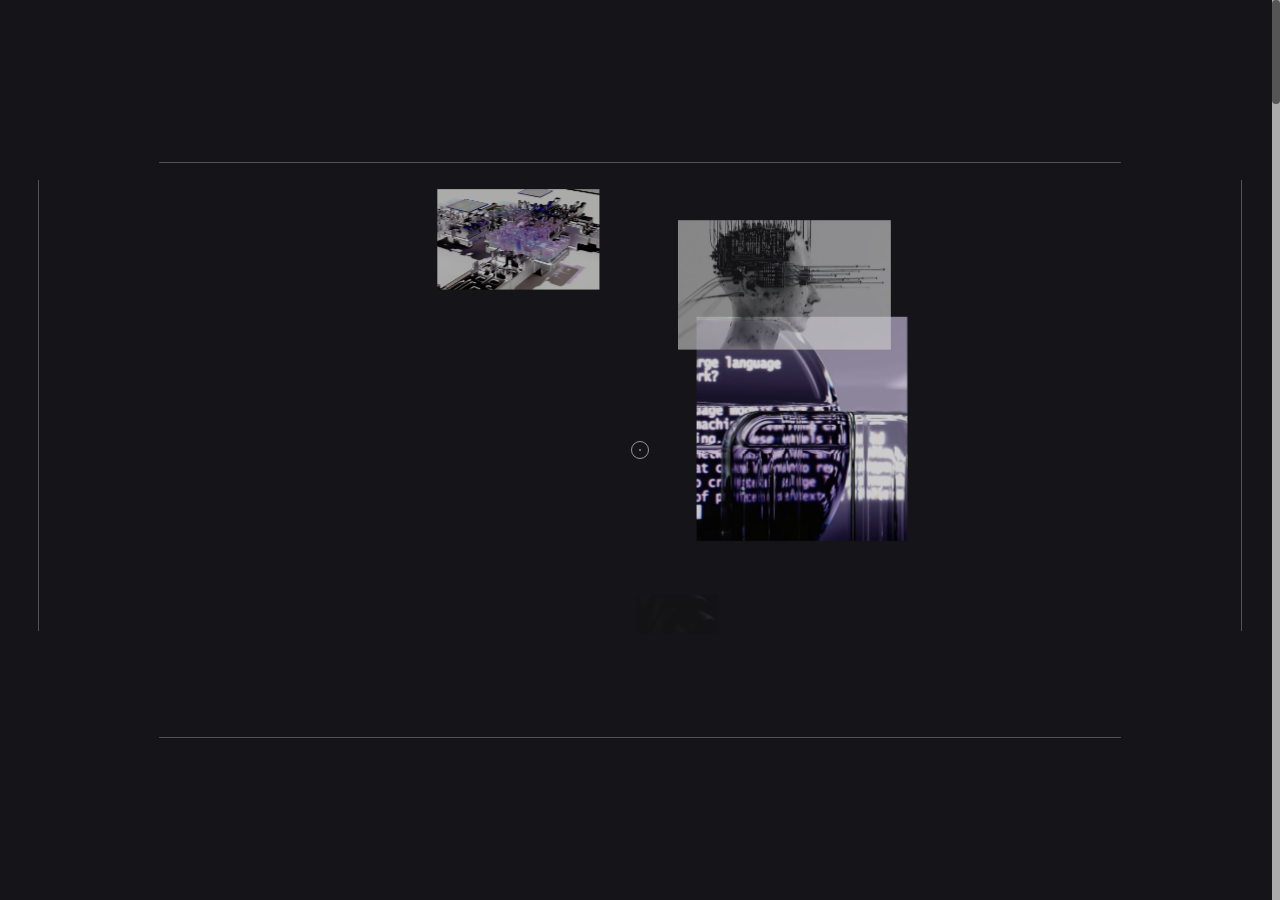
<file: index.html>
<!doctype html>
<html lang="en">
<head>
  <meta charset="utf-8">
  <meta name="viewport" content="width=device-width, initial-scale=1">
  <meta name="theme-color" content="#151519">
  <meta name="description" content="DataRushi — Rushikesh Jawale, Artificial Intelligence and Data Science engineering student.">
  <title>DataRushi — Rushikesh Jawale</title>
  <link rel="preload" href="fonts/SpaceGrotesk.ttf" as="font" type="font/ttf" crossorigin>
  <link rel="stylesheet" href="css/style.css?v=20261125-13">
  <noscript><style>
    .menu-toggle { display: none; }
    .site-header { grid-template-columns: 1fr auto; }
    .desktop-nav { display: flex; }
  </style></noscript>
</head>
<body>
  <div class="loader" aria-hidden="true">
    <div class="loader__top">
      <span>DataRushi / 01</span>
      <span class="loader__status">Loading</span>
    </div>
    <div class="loader__mark">DR</div>
    <div class="loader__bottom">
      <span>Rushikesh Jawale</span>
      <span class="loader__count">0%</span>
    </div>
  </div>
  <div class="cursor" aria-hidden="true"><span></span></div>
  <div class="page-grid" aria-hidden="true"></div>

  <header class="site-header" aria-label="Primary navigation">
    <a class="brand" href="#top" aria-label="DataRushi home">
      <span class="brand-mark">DR</span>
      <span class="brand-name">DataRushi</span>
    </a>
    <nav class="desktop-nav" aria-label="Main">
      <a href="#work">Work</a>
      <a href="#research">Research</a>
      <a href="#contact">Contact</a>
    </nav>
    <button aria-label="Open navigation" class="menu-toggle magnetic" type="button" aria-expanded="false" aria-controls="menu-panel">
      <span class="menu-label">Menu</span>
      <span class="menu-icon" aria-hidden="true"><i></i><i></i></span>
    </button>
  </header>

  <aside class="menu-panel" id="menu-panel" role="dialog" aria-modal="true" aria-label="Portfolio navigation" aria-hidden="true" inert>
    <div class="menu-panel__top">
      <span>DataRushi / Index</span>
      <button class="menu-close" type="button" aria-label="Close menu">Close</button>
    </div>
    <nav class="menu-panel__links" aria-label="Expanded">
      <a href="#top"><span>01</span>Top</a>
      <a href="#about"><span>02</span>About</a>
      <a href="#work"><span>03</span>Work</a>
      <a href="#research"><span>04</span>Research</a>
      <a href="#contact"><span>05</span>Contact</a>
    </nav>
    <div class="menu-panel__foot">
      <a href="https://github.com/rishijawale" target="_blank" rel="noopener">GitHub ↗</a>
      <span>Pune, India / 18.5204° N</span>
    </div>
  </aside>

  <main class="smooth-scroll" id="top">
    <section class="hero" id="hero" aria-labelledby="hero-title">
      <div class="hero__pin">
        <div class="hero__meta">
          <p>Artificial Intelligence<br>&amp; Data Science</p>
          <p>Pune, India / 2028<br><span class="availability"><i></i> Open to internships</span></p>
        </div>
        <div class="hero__identity" aria-label="Personal identity">
          <strong>Rushikesh Jawale</strong>
          <span>AI &amp; Data Science · Creative Developer</span>
        </div>

        <div class="hero__line-group" data-animated-line-group data-line-trigger=".hero" data-line-start="top bottom-=50" aria-hidden="true">
          <span class="animated-line animated-line--vertical hero__line hero__line--left" data-animated-line="vertical"></span>
          <span class="animated-line animated-line--vertical hero__line hero__line--right" data-animated-line="vertical"></span>
          <span class="animated-line animated-line--horizontal hero__line hero__line--top" data-animated-line="horizontal"></span>
          <span class="animated-line animated-line--horizontal hero__line hero__line--bottom" data-animated-line="horizontal"></span>
        </div>

        <div class="hero__stage" aria-label="A cinematic collage of artificial intelligence, hardware and experimental form">
          <figure class="hero-image hero-image--01" data-depth="-250,220">
            <span class="hero-image__scale"><img src="img/hero/processor-motherboard.jpg" alt="A powerful computer processor and motherboard" width="800" height="600" fetchpriority="high"></span>
          </figure>
          <figure class="hero-image hero-image--02" data-depth="-180,-250">
            <span class="hero-image__scale"><img src="img/hero/chromatic-chip.jpg" alt="Experimental processor architecture" width="1365" height="768" fetchpriority="high"></span>
          </figure>
          <figure class="hero-image hero-image--03" data-depth="-220,-280">
            <span class="hero-image__scale"><img src="img/hero/intelligent-system.jpg" alt="Illuminated intelligent system interface" width="960" height="1200" loading="eager"></span>
          </figure>
          <figure class="hero-image hero-image--04" data-depth="250,320">
            <span class="hero-image__scale"><img src="img/hero/black-form.jpg" alt="Sculptural black form" width="960" height="640"></span>
          </figure>
          <figure class="hero-image hero-image--05" data-depth="165,-150">
            <span class="hero-image__scale"><img src="img/hero/human-ai.jpg" alt="Human profile merged with machine circuitry" width="960" height="640"></span>
          </figure>
          <figure class="hero-image hero-image--06" data-depth="195,255">
            <span class="hero-image__scale"><img src="img/hero/experimental-form.jpg" alt="Experimental geometric form in a spatial model" width="960" height="1200"></span>
          </figure>
          <figure class="hero-image hero-image--07" data-depth="235,-360">
            <span class="hero-image__scale"><img src="img/hero/language-console.jpg" alt="Language model console study" width="960" height="1200"></span>
          </figure>

          <h1 class="hero-title" id="hero-title">
            <span class="hero-title__mask"><span class="hero-title__line">Rushikesh.</span></span>
          </h1>
        </div>

        <div class="hero__footer">
          <p>Independent portfolio / <span id="year"></span></p>
          <span class="hero__signature">AI &amp; Creative Developer</span>
          <a class="magnetic" href="#about">Explore <span aria-hidden="true">↓</span></a>
        </div>
      </div>
    </section>

    <section class="intro" id="about" aria-labelledby="about-title">
      <span class="animated-line animated-line--horizontal intro__line intro__line--top" data-animated-line="horizontal" aria-hidden="true"></span>
      <p class="eyebrow">01 / Introduction</p>
      <h2 id="about-title">
        <span class="reveal-line">Curiosity drives me.</span>
        <span class="reveal-line">Intelligence inspires me.</span>
        <em class="reveal-line">Building defines me.</em>
      </h2>
      <div class="intro__details">
        <p>I’m an AI &amp; Data Science engineering student exploring the intersection of intelligent systems, software engineering and creative technology.</p>
        <p>Expected graduation: 2028<br>CGPA: 9.0</p>
      </div>
      <div class="intro__line-group" data-animated-line-group data-line-trigger=".intro" data-line-start="bottom bottom-=150" aria-hidden="true">
        <span class="animated-line animated-line--horizontal intro__line intro__line--bottom" data-animated-line="horizontal"></span>
        <span class="animated-line animated-line--vertical intro__line intro__line--divider" data-animated-line="vertical" data-line-origin="bottom-right"></span>
      </div>
    </section>

    <section class="projects" aria-labelledby="work-title">
      <div class="parallax_sections">
        <div class="work-handoff">
          <div class="work-handoff__pin">
            <section class="ai-transition" aria-label="Cinematic transition into selected work">
              <div class="ai-transition__pin">
                <div class="ai-transition__line-group" data-animated-line-group data-line-trigger=".ai-transition" data-line-start="top bottom-=50" aria-hidden="true">
                  <span class="animated-line animated-line--horizontal ai-transition__line ai-transition__line--top" data-animated-line="horizontal"></span>
                  <span class="animated-line animated-line--vertical ai-transition__line ai-transition__line--divider" data-animated-line="vertical"></span>
                </div>
                <span class="ai-transition__index">02 / Selected work</span>
                <svg class="ai-transition__art" viewBox="0 0 1000 500" preserveAspectRatio="xMidYMid meet" aria-hidden="true" focusable="false">
                  <path fill-rule="evenodd" d="M80 440 220 60Q228 42 236 60L380 440H326L293 340H164L132 440ZM179 300H278L230 151Z"/>
                  <path d="M560 60H820V110H735V390H820V440H560V390H645V110H560Z"/>
                </svg>
                <p class="ai-transition__caption">From questions to systems.</p>
              </div>
            </section>

            <article class="ps ps1 project-stage" id="work">
              <span class="bgp" role="img" aria-label="Black-and-white close-up of a computer motherboard" style="background-image: url('img/hero/processor-motherboard.jpg')"></span>
              <div class="projects__head">
                <p class="eyebrow">03 / Selected projects</p>
                <h2 id="work-title"><span class="reveal-line">Experiments in</span><em class="reveal-line">intelligent making.</em></h2>
              </div>
              <div class="fixed_t">
                <h3 class="h2s" id="docpilot-title">DocPilot AI</h3>
                <p class="txt vs">AI exploration / In progress</p>
              </div>
              <div class="project-stage__meta">
                <span class="project-stage__number">01 / 03</span>
                <span class="project-stage__tech">Python · FastAPI</span>
                <a href="#contact" aria-label="Discuss DocPilot AI">Case study ↗</a>
              </div>
            </article>
          </div>
        </div>
        <article class="ps ps2 project-stage">
          <span class="bgp" role="img" aria-label="Human and machine visual study" style="background-image: url('img/hero/human-ai.jpg')"></span>
          <div class="fixed_t">
            <h3 class="h2s" id="dukaanpilot-title">DukaanPilot AI</h3>
            <p class="txt vs">Intelligent commerce / In progress</p>
          </div>
          <div class="project-stage__meta">
            <span class="project-stage__number">02 / 03</span>
            <span class="project-stage__tech">Python · AI-assisted development</span>
            <a href="#contact" aria-label="Discuss DukaanPilot AI">Case study ↗</a>
          </div>
        </article>
        <article class="ps ps3 project-stage">
          <span class="bgp" role="img" aria-label="Sculptural black form for Creative Lab" style="background-image: url('img/hero/black-form.jpg')"></span>
          <div class="fixed_t">
            <h3 class="h2s" id="creative-lab-title">Creative Lab</h3>
            <p class="txt vs">Visual systems / Exploration</p>
          </div>
          <div class="project-stage__meta">
            <span class="project-stage__number">03 / 03</span>
            <span class="project-stage__tech">n8n · Creative technology</span>
            <a href="#contact" aria-label="Discuss Creative Lab">Case study ↗</a>
          </div>
        </article>
      </div>
    </section>

    <section class="placeholder" id="research">
      <div class="placeholder__line-group" data-animated-line-group data-line-trigger="#research" data-line-start="top bottom-=50" aria-hidden="true">
        <span class="animated-line animated-line--horizontal placeholder__line placeholder__line--top" data-animated-line="horizontal"></span>
        <span class="animated-line animated-line--vertical placeholder__line placeholder__line--divider" data-animated-line="vertical"></span>
      </div>
      <p>04 / Research</p>
    </section>
    <section class="placeholder" id="contact">
      <div class="placeholder__line-group" data-animated-line-group data-line-trigger="#contact" data-line-start="top bottom-=50" aria-hidden="true">
        <span class="animated-line animated-line--horizontal placeholder__line placeholder__line--top" data-animated-line="horizontal"></span>
        <span class="animated-line animated-line--vertical placeholder__line placeholder__line--divider" data-animated-line="vertical"></span>
      </div>
      <p>05 / Contact</p>
    </section>
  </main>

  <script src="js/vendor/gsap.min.js"></script>
  <script src="js/vendor/ScrollTrigger.min.js"></script>
  <script src="js/vendor/smooth-scrollbar.js"></script>
  <script src="js/main.js?v=20261125-13"></script>
</body>
</html>
</file>
<file: css/style.css>
@font-face {
  font-family: "Inter"; src: url("../fonts/Inter.ttf") format("truetype");
  font-weight: 400 600; font-style: normal; font-display: swap;
}
@font-face {
  font-family: "Inter"; src: url("../fonts/Inter-Italic.ttf") format("truetype");
  font-weight: 400 600; font-style: italic; font-display: swap;
}
@font-face {
  font-family: "Space Grotesk"; src: url("../fonts/SpaceGrotesk.ttf") format("truetype");
  font-weight: 400 600; font-style: normal; font-display: swap;
}
:root {
  --background: #151519;
  --surface: #26262a;
  --text: #a9abb5;
  --muted: #a9abb5;
  --accent: #a9abb5;
  --line: #515258;
  --gutter: clamp(18px, 2.4vw, 38px);
}

* { box-sizing: border-box; }
html { scroll-behavior: auto; overflow-x: hidden; }
body {
  margin: 0;
  color: var(--text);
  background: var(--background);
  font-family: "Inter", sans-serif;
  -webkit-font-smoothing: antialiased;
  overflow-x: hidden;
}
body.menu-open { overflow: hidden; }
body.is-loading { overflow: hidden; }
a { color: inherit; text-decoration: none; }
button { color: inherit; font: inherit; }
.smooth-scroll--active {
  position: fixed; z-index: 0; inset: 0;
  width: 100%; height: 100vh; overflow: hidden;
}

.loader {
  position: fixed; inset: 0; z-index: 1000;
  display: none; grid-template-rows: auto 1fr auto;
  padding: 24px var(--gutter) 28px;
  color: var(--text); background: var(--surface);
}
body.is-loading .loader { display: grid; }
.loader__top, .loader__bottom {
  display: flex; justify-content: space-between;
  font-size: 10px; text-transform: uppercase; letter-spacing: .1em;
}
.loader__mark {
  align-self: center; justify-self: center;
  font: 500 clamp(90px, 18vw, 260px)/.8 "Space Grotesk", sans-serif;
  letter-spacing: -.1em;
}
.loader__status { color: var(--accent); }
.loader__count { min-width: 3ch; text-align: right; }
.cursor {
  position: fixed; z-index: 500; top: 0; left: 0;
  width: 18px; height: 18px; border: 1px solid var(--text);
  border-radius: 50%; pointer-events: none; opacity: 0;
  transform: translate(-50%, -50%);
  mix-blend-mode: difference;
}
.cursor span { position: absolute; inset: 7px; background: var(--text); border-radius: 50%; }
.cursor.is-hovering { width: 48px; height: 48px; border-color: var(--accent); }

[data-animated-line-group] { display: contents; }
.animated-line {
  position: absolute; z-index: 0; display: block;
  background-color: var(--line); opacity: 1;
  pointer-events: none; transform-origin: 50% 50%;
}
.animated-line--horizontal { height: 1px; transform: scaleX(1); }
.animated-line--vertical {
  width: 1px; transform: scaleY(1); transform-origin: 0 0;
}
.animated-line[data-line-origin="bottom-right"] { transform-origin: 100% 100%; }

.page-grid {
  display: none;
}

.site-header {
  position: fixed;
  inset: 0 0 auto;
  height: 82px;
  z-index: 100;
  display: grid;
  grid-template-columns: 1fr auto 1fr;
  align-items: center;
  padding: 0 var(--gutter);
}
.brand { display: flex; align-items: center; gap: 10px; width: fit-content; }
.brand-mark {
  display: grid; place-items: center;
  width: 34px; height: 34px;
  border: 1px solid var(--text); border-radius: 50%;
  font-family: "Space Grotesk", sans-serif; font-size: 10px;
}
.brand-name { font-family: "Space Grotesk", sans-serif; font-size: 14px; font-weight: 600; letter-spacing: -.02em; }
.desktop-nav { display: flex; gap: 1.6rem; font-size: 12px; }
.desktop-nav a { position: relative; }
.desktop-nav a::after {
  content: ""; position: absolute; left: 0; right: 100%; bottom: -5px;
  height: 1px; background: var(--accent); transition: right .35s ease;
}
.desktop-nav a:hover::after { right: 0; }
.menu-toggle {
  justify-self: end;
  display: flex; align-items: center; gap: 12px;
  border: 0; background: transparent; cursor: pointer;
  text-transform: uppercase; font-size: 10px; letter-spacing: .12em;
}
.menu-icon { width: 36px; height: 36px; border: 1px solid var(--text); border-radius: 50%; position: relative; }
.menu-icon i {
  position: absolute; left: 10px; width: 14px; height: 1px; background: var(--text);
  transition: transform .35s ease;
}
.menu-icon i:first-child { top: 16px; }
.menu-icon i:last-child { top: 20px; }
.menu-toggle, .hero__footer a, .desktop-nav a { transition: color .3s ease; }
.menu-toggle:hover, .hero__footer a:hover, .desktop-nav a:hover { color: var(--accent); }

.menu-panel {
  position: fixed; inset: 0; z-index: 110;
  background: var(--surface); color: var(--text);
  display: grid; grid-template-rows: auto 1fr auto;
  padding: 24px var(--gutter) 30px;
  visibility: hidden; clip-path: inset(0 0 100% 0);
}
.menu-panel__top, .menu-panel__foot { display: flex; justify-content: space-between; align-items: center; font-size: 11px; text-transform: uppercase; }
.menu-close { border: 0; background: none; color: inherit; cursor: pointer; text-transform: uppercase; }
.menu-panel__links { display: flex; flex-direction: column; justify-content: center; }
.menu-panel__links a {
  display: flex; align-items: baseline; gap: 24px;
  font-family: "Space Grotesk", sans-serif;
  font-size: clamp(48px, 8vw, 112px); line-height: .92;
  letter-spacing: -.07em;
  border-bottom: 1px solid rgba(169,171,181,.35);
  padding: 10px 0;
}
.menu-panel__links a span { font-family: "Inter", sans-serif; font-size: 10px; letter-spacing: 0; }

.hero { position: relative; }
.hero__pin {
  position: relative; height: 100vh; height: 100svh;
  overflow: hidden;
}
.hero__line--left { top: 180px; bottom: 150px; left: 7%; }
.hero__line--right { top: 180px; bottom: 150px; left: 93%; }
.hero__line--top { top: 180px; left: 7%; right: 7%; }
.hero__line--bottom { bottom: 150px; left: 7%; right: 7%; }
.hero__meta {
  position: absolute; z-index: 10; left: var(--gutter); right: var(--gutter); top: 116px;
  display: flex; justify-content: space-between;
  font-size: 10px; line-height: 1.45; text-transform: uppercase; letter-spacing: .08em;
}
.hero__meta p { margin: 0; }
.availability {
  display: inline-flex; align-items: center; gap: 6px;
  margin-top: 7px; color: var(--accent); letter-spacing: .04em;
}
.availability i {
  display: block; width: 5px; height: 5px; border-radius: 50%;
  background: var(--accent); box-shadow: 0 0 0 3px rgba(169,171,181,.16);
}
.hero__identity {
  position: absolute; z-index: 10; left: var(--gutter); bottom: 72px;
  display: flex; flex-direction: column; gap: 4px;
  text-transform: uppercase;
}
.hero__identity strong {
  font-family: "Space Grotesk", sans-serif;
  font-size: 13px; font-weight: 600; letter-spacing: .04em;
}
.hero__identity span {
  font-size: 10px; line-height: 1.35; letter-spacing: .08em;
}
.hero__stage {
  position: absolute; inset: 0; margin: auto;
  width: min(81.979vw, 173svh); aspect-ratio: 81.979 / 40.208;
  height: min(40.208vw, 84.85svh);
}
/* Each crop and its entrance mask share the same local coordinate system. */
.hero-image {
  position: absolute; margin: 0; overflow: hidden;
  left: var(--left); top: var(--top); width: var(--width); height: var(--height);
}
.hero-image__scale, .hero-image img { display: block; width: 100%; height: 100%; }
.hero-image img { object-fit: cover; filter: grayscale(.18) saturate(.72) contrast(1.05) brightness(.84); }
.hero-title {
  position: absolute; z-index: 65; top: 24.2%; left: 0; width: 100%; margin: 0;
  color: var(--text); text-align: center; white-space: nowrap; pointer-events: none;
  font: 400 var(--hero-type-size, min(18.8vw, 40svh))/.92 "Space Grotesk", "Arial", sans-serif;
  letter-spacing: -.075em;
}
.hero-title__mask { display: block; overflow: hidden; padding-block: .06em; }
.hero-title__line { display: inline-block; }
.hero-image--01 { --left: 14.17%; --top: 31.73%; --width: 28.02%; --height: 41.19%; z-index: 60; }
.hero-image--02 { --left: 29.86%; --top: -1.94%; --width: 17.03%; --height: 21.76%; z-index: 20; }
.hero-image--03 { --left: 36.40%; --top: 22.80%; --width: 20.14%; --height: 58.55%; z-index: 10; }
.hero-image--04 { --left: 38.37%; --top: 65.16%; --width: 30.43%; --height: 32.51%; z-index: 50; }
.hero-image--05 { --left: 50.00%; --top: -0.26%; --width: 27.51%; --height: 35.49%; z-index: 30; }
.hero-image--06 { --left: 54.57%; --top: 57.38%; --width: 26.81%; --height: 34.71%; z-index: 70; }
.hero-image--07 { --left: 55.08%; --top: 23.19%; --width: 20.77%; --height: 45.34%; z-index: 10; }
.hero__footer {
  position: absolute; z-index: 20; left: var(--gutter); right: var(--gutter); bottom: 38px;
  display: grid; grid-template-columns: 1fr auto 1fr; align-items: end;
  font-size: 10px; text-transform: uppercase; letter-spacing: .08em;
}
.hero__footer p { margin: 0; }
.hero__signature {
  position: absolute; left: 50%; bottom: 24px;
  transform: translateX(-50%);
  white-space: nowrap; font-size: 9px; letter-spacing: .1em;
}
.hero__footer a {
  grid-column: 3; justify-self: end; width: max-content;
  border-bottom: 1px solid var(--text); padding-bottom: 5px;
}

.intro {
  position: relative;
  min-height: 86vh;
  padding: 120px var(--gutter) 90px;
  display: grid;
  grid-template-columns: 1fr 3fr;
  align-content: start;
  background: var(--background);
}
.intro__line--top { top: 0; left: 0; right: 0; }
.intro__line--divider { top: 18px; bottom: 18px; left: calc(25% - var(--gutter) / 2); }
.intro__line--bottom {
  position: relative; grid-column: 2; width: 100%; height: 1px;
  margin-top: 86px;
}
.intro .eyebrow { margin: 8px 0 0; text-transform: uppercase; font-size: 10px; letter-spacing: .1em; }
.intro h2 {
  max-width: 1100px; margin: 0;
  font-family: "Space Grotesk", sans-serif;
  font-size: clamp(52px, 7.2vw, 110px);
  line-height: .92; letter-spacing: -.065em;
  font-weight: 400;
}
.intro h2 .reveal-line { display: block; }
.reveal-line { display: inline-block; clip-path: none; }
.intro h2 em { font-family: "Inter", sans-serif; font-weight: 400; }
.intro__details {
  grid-column: 2;
  display: grid; grid-template-columns: 1fr 1fr;
  gap: 40px; max-width: 760px; margin-top: 80px;
  font-size: 14px; line-height: 1.7;
}
.intro__details p { margin: 0; }
.work-handoff, .work-handoff__pin { position: relative; }
.work-motion .work-handoff { height: 220vh; height: 220dvh; }
.work-motion .work-handoff__pin { height: 100vh; height: 100dvh; }
.ai-transition {
  position: relative; z-index: 5; overflow: hidden; background: var(--background);
  pointer-events: none;
}
.work-motion .ai-transition { position: absolute; inset: 0; }
.ai-transition__pin {
  position: relative; height: 100vh; height: 100dvh;
  display: grid; place-items: center; overflow: hidden; isolation: isolate;
}
.ai-transition__line--top { top: 0; left: 0; right: 0; }
.ai-transition__line--divider { top: 18px; bottom: 18%; right: var(--gutter); }
.ai-transition__index {
  position: absolute; z-index: 1; top: 104px; left: var(--gutter);
  font-size: 10px; text-transform: uppercase; letter-spacing: .1em;
}
.ai-transition__art {
  position: absolute; inset: 0; display: block; width: 100%; height: 100%;
  overflow: hidden; fill: var(--text); pointer-events: none;
}
.ai-transition__caption {
  position: absolute; right: var(--gutter); bottom: 38px;
  margin: 0; font-size: 10px; text-transform: uppercase; letter-spacing: .1em;
}
.projects { position: relative; }
.work-motion .ai-transition__line-group { display: block; position: absolute; inset: 0; }
.projects__head {
  position: absolute; z-index: 4; top: 86px; left: var(--gutter); right: var(--gutter);
  display: grid; grid-template-columns: 1fr 3fr; align-items: start;
}
.projects__head .eyebrow { margin: 8px 0 0; text-transform: uppercase; font-size: 10px; letter-spacing: .1em; }
.projects__head h2 {
  max-width: 1000px; margin: 0;
  font-family: "Space Grotesk", sans-serif;
  font-size: clamp(42px, 5.4vw, 82px); line-height: 1.02;
  letter-spacing: -.065em; font-weight: 400;
  overflow: visible; padding-bottom: .16em;
}
.projects__head h2 .reveal-line { display: block; padding-bottom: .16em; }
.projects__head .reveal-line { clip-path: none; transform: none; }
.projects__head h2 em { font-family: "Inter", sans-serif; font-weight: 400; }
.parallax_sections { position: relative; width: 100%; }
.ps {
  position: relative; width: 100%; height: 100vh; height: 100dvh;
  overflow: hidden; isolation: isolate;
}
.bgp {
  position: absolute; z-index: 0; inset: -10% 0;
  display: block; background-color: var(--background); background-repeat: no-repeat;
  background-size: cover; background-position: center;
  filter: grayscale(.2) saturate(.7) contrast(1.05) brightness(.78);
}
.ps::after {
  content: ""; position: absolute; z-index: 1; inset: 0;
  background: linear-gradient(180deg, rgba(21,21,25,.38), rgba(21,21,25,.2) 42%, rgba(21,21,25,.4));
  pointer-events: none;
}
.fixed_t {
  position: absolute; z-index: 3; top: 51%; left: 0; right: 0;
  display: grid; gap: .65rem; padding-inline: var(--gutter); text-align: center;
  pointer-events: none;
}
.h2s {
  margin: 0; color: #fff; font-family: "Space Grotesk", sans-serif;
  font-size: clamp(38px, 5vw, 76px); line-height: .98;
  letter-spacing: -.06em; font-weight: 400;
}
.txt.vs {
  margin: 0; color: rgba(255,255,255,.88);
  font-size: clamp(12px, .95vw, 15px); line-height: 1.5; letter-spacing: .02em;
}
.project-stage__meta {
  position: absolute; z-index: 4; left: var(--gutter); right: var(--gutter); bottom: var(--gutter);
  display: grid; grid-template-columns: 1fr auto; grid-template-rows: auto auto;
  align-items: start; row-gap: 4px;
  font-size: 10px; text-transform: uppercase; letter-spacing: .08em;
}
.project-stage__number { grid-column: 1; grid-row: 1; }
.project-stage__tech { grid-column: 1; grid-row: 2; text-align: left; }
.project-stage__meta a {
  grid-column: 2; grid-row: 1; justify-self: end;
  border-bottom: 1px solid rgba(255,255,255,.6); padding-bottom: 5px;
}
@media (max-height: 570px) and (orientation: landscape) {
  .projects .projects__head { top: 16%; display: block; }
  .projects .projects__head h2 {
    max-width: 95%; margin: .35em 0 0; font-size: clamp(23px, 5.8vh, 34px);
  }
  .projects .projects__head h2 .reveal-line { display: inline; }
  .projects .projects__head h2 em::before { content: " "; }
  .projects .fixed_t { top: 49%; }
}
.placeholder { position: relative; min-height: 70vh; padding: 40px var(--gutter); }
.placeholder__line--top { top: 0; left: 0; right: 0; }
.placeholder__line--divider { top: 18px; bottom: 18px; right: var(--gutter); }
.placeholder p { font-size: 10px; text-transform: uppercase; letter-spacing: .1em; }

@media (max-width: 760px) {
  .page-grid { display: none; }
  .site-header { height: 68px; grid-template-columns: 1fr auto; }
  .desktop-nav { display: none; }
  .brand-name { display: none; }
  .menu-label { display: none; }

  .hero__meta { top: 88px; }
  .hero__meta p:last-child { text-align: right; }
  .availability { margin-top: 5px; }
  .hero__identity { bottom: 62px; }
  .hero__identity strong { font-size: 11px; }
  .hero__identity span { font-size: 9px; }
  .hero__stage { width: min(94vw, 360px, 53svh); height: min(120.11vw, 460px, 67.72svh); }
  .hero-title { color: #ebecf0; text-shadow: 0 1px 5px #15151999; top: 50%; transform: translateY(-50%); z-index: 80; font-size: var(--hero-type-size, 21.5vw); }
.hero-image--01 { --left: 0.83%; --top: 33.70%; --width: 36.39%; --height: 33.91%; z-index: 60; }
.hero-image--02 { --left: 14.72%; --top: 0.00%; --width: 30.83%; --height: 23.04%; z-index: 20; }
.hero-image--03 { --left: 22.78%; --top: 16.30%; --width: 61.94%; --height: 69.13%; z-index: 10; }
.hero-image--04 { --left: 50.83%; --top: 72.83%; --width: 42.50%; --height: 25.87%; z-index: 50; }
.hero-image--05 { --left: 43.89%; --top: 4.35%; --width: 30.56%; --height: 16.96%; z-index: 30; }
.hero-image--06 { --left: 62.22%; --top: 40.87%; --width: 36.39%; --height: 28.48%; z-index: 70; }
.hero-image--07 { --left: 52.22%; --top: 10.43%; --width: 40.56%; --height: 41.74%; z-index: 10; }
  .hero__footer { bottom: 18px; }
  .hero__signature { display: none; }
  .hero__line--left, .hero__line--right { bottom: 140px; }
  .hero__line--bottom { bottom: 140px; }
  .menu-panel__links a { font-size: 15vw; padding: 14px 0; }
  .intro { grid-template-columns: 1fr; padding-top: 90px; }
  .intro h2 { margin-top: 52px; }
  .intro__details { grid-column: 1; grid-template-columns: 1fr; margin-top: 52px; }
  .intro__line--divider { display: none; }
  .intro__line--bottom { grid-column: 1; margin-top: 60px; }
  .ai-transition__index { top: 88px; }
  .ai-transition__caption { bottom: 24px; }
  .projects__head { top: 88px; display: block; }
  .projects__head h2 { max-width: 78vw; margin-top: 24px; font-size: clamp(32px, 8vw, 54px); line-height: 1.04; }
  .h2s { font-size: clamp(30px, 8vw, 48px); line-height: 1.05; }
  .project-stage__meta { bottom: 22px; gap: 10px; font-size: 9px; }
  .project-stage__tech { display: none; }
  .project-stage__meta a { font-size: 8px; }
}

@media (min-width: 761px) and (max-width: 1100px) {
  .projects__head h2 { font-size: clamp(42px, 5.4vw, 64px); }
}

@media (prefers-reduced-motion: reduce) {
  html { scroll-behavior: auto; }
  *, *::before, *::after { animation-duration: .01ms !important; transition: none !important; }
  .hero { height: 100vh; }
  .hero-image { clip-path: none; }
  .hero-image__scale { opacity: 1; transform: none; will-change: auto; }

  .reveal-line { clip-path: none; transform: none; }
  .projects__head .reveal-line { opacity: 1; }
  .animated-line { transform: none !important; }
}

@media (pointer: coarse), (prefers-reduced-motion: reduce) {
  .cursor { display: none; }
}

/* Keep the drawn rails outside the collage and leave the corners open. */
.hero__line--left, .hero__line--right { top: 20%; bottom: 20%; }
.hero__line--left { left: 3%; }
.hero__line--right { left: auto; right: 3%; }
.hero__line--top, .hero__line--bottom { left: 5%; right: 5%; }
.hero__line--top { top: 18%; }
.hero__line--bottom { bottom: 18%; }
.menu-panel[aria-hidden="false"] { visibility: visible; clip-path: inset(0); }
.menu-panel { overflow-y: auto; overscroll-behavior: contain; }
@media (max-width: 760px), (max-height: 680px) {
  .hero__line--top, .hero__line--bottom { display: none; }
}
@media (max-height: 540px) {
  .hero__meta { top: 65px; }
  .hero__identity { bottom: 42px; }
  .hero__footer { bottom: 12px; }
  .hero__signature { display: none; }
  .menu-panel__links a { font-size: min(7vh, 46px); padding: 4px 0; }
}
</file>
